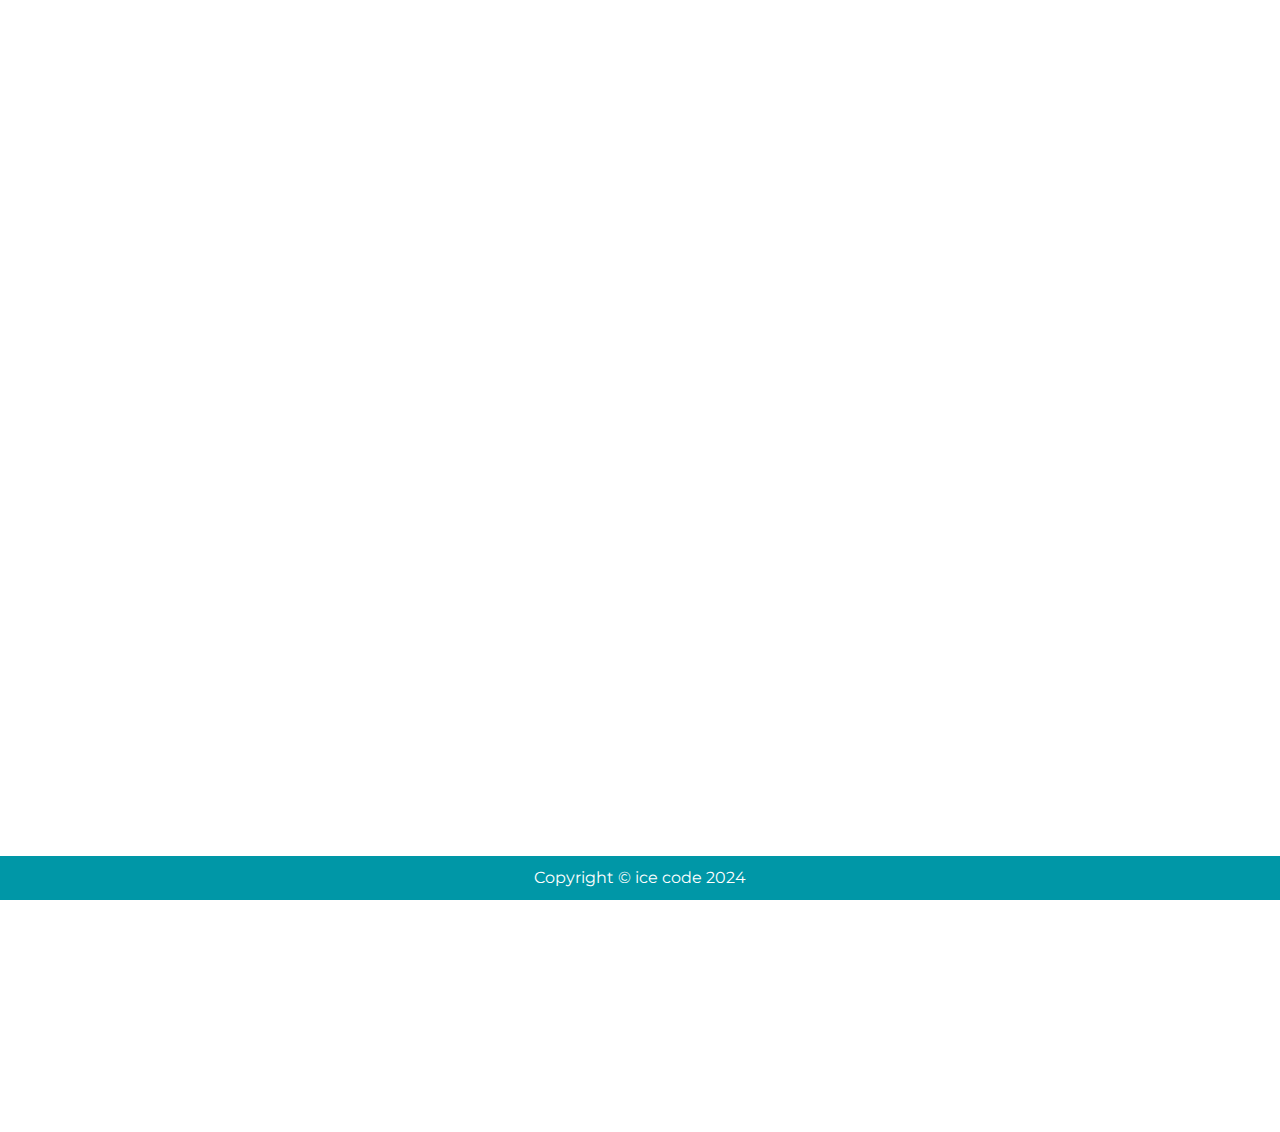
<file: blog.html>
<!DOCTYPE html>
<html lang="en">
<head>
    <meta charset="UTF-8">
    <meta name="viewport" content="width=device-width, initial-scale=1.0">
    <title>Ice Residence</title>
    <link rel="stylesheet" href="./css/style.css">
    <link rel="stylesheet" href="https://cdnjs.cloudflare.com/ajax/libs/font-awesome/4.7.0/css/font-awesome.min.css">

    <!-- ==== ANIMATE ON SCROLL CSS CDN  ==== -->
    <link href="https://unpkg.com/aos@2.3.1/dist/aos.css" rel="stylesheet" />

    <!-- ==== ANIMATE ON SCROLL CSS CDN  ==== -->
    <link href="https://unpkg.com/aos@2.3.1/dist/aos.css" rel="stylesheet" />

    <!-- Customized Bootstrap Stylesheet -->
    <link href="https://cdn.jsdelivr.net/npm/bootstrap@5.3.2/dist/css/bootstrap.min.css" rel="stylesheet">
</head>
<body>
    <!-- header -->
    <header class="header">
        <!-- navbar -->
        <nav class="nav">
            <div class="logo">
                <a href="./index.html" style="text-decoration: none;">
                    <h2>Ice <br> <span id="black-title">Residence.</span></h2>
                </a>
            </div>

        <div class="nav_menu" id="nav_menu">
            <button class="close_btn" id="close_btn">
                <i class="fa fa-arrow-right"></i>
            </button>

            <ul class="nav_menu_list">
                <li class="nav_menu_item">
                    <a href="./index.html" class="nav_menu_link">Beranda</a>
                </li>
                <li class="nav_menu_item">
                    <a href="./tipe_rumah.html" class="nav_menu_link">Tipe Rumah</a>
                </li>
                <li class="nav_menu_item">
                    <a href="./tentang.html" class="nav_menu_link">Tentang Kami</a>
                </li>
                <li class="nav_menu_item">
                    <a href="./kontak.html" class="nav_menu_link">Kontak</a>
                </li>
                <li class="nav_menu_item">
                    <a href="./blog.html" class="nav_menu_link menu_active">Blog</a>
                </li>
            </ul>
        </div>

        <button class="toggle_btn" id="toggle_btn">
            <i class="fa fa-bars"></i>
        </button>
        </nav>
    </header>
    <!-- header -->

    <!-- SECTION TITLE -->
    <section class="wrapper-content blog">
        <div class="container-fluid">
            <div class="row" id="content-title">
                <div class="col-md-12 text-center">
                    <h2>Blog Ice Residence</h2>
                </div>
            </div>
        </div>
    </section>
    <!-- SECTION TITLE -->

    <!-- SECTION CONTENT -->
    <div class="container pt-2 pb-4 mb-3 blog">
        <div class="row">
            <div class="col-md-9 mt-4 mb-4" id="blogContainer">
                <!-- conten dynamacally generated -->
            </div>
            <div class="col-md-3 mt-4 mb-4">
                <div class="form-group">
                    <input type="text" class="form-control" placeholder="search blog..." autocapitalize="off" onchange="searchBlog(this)"/>
                    <div class="latest-post mt-3 mb-3">
                        <p class="text-latest-post">LATEST POST</p>
                    </div>
                    <div class="latest-blog-content" id="latestBlogContent">
                        <!-- content dynamically generated -->
                    </div>
                </div>
            </div>
        </div>
    </div>
    <!-- SECTION CONTENT -->

    <!-- FOOTER -->
    <br><br><br>
    <footer class="footer">
        <div>Copyright &copy; ice code 2024</div>
    </footer>

    <!-- ==== ANIMATE ON SCROLL JS CDN -->
    <script src="https://unpkg.com/aos@2.3.1/dist/aos.js"></script>
    <!-- ==== GSAP CDN ==== -->
    <script src="https://cdnjs.cloudflare.com/ajax/libs/gsap/3.8.0/gsap.min.js"></script>

    <!-- SCRIPT JS -->
    <script src="./js/script.js" defer></script>
</body>
</html>
</file>
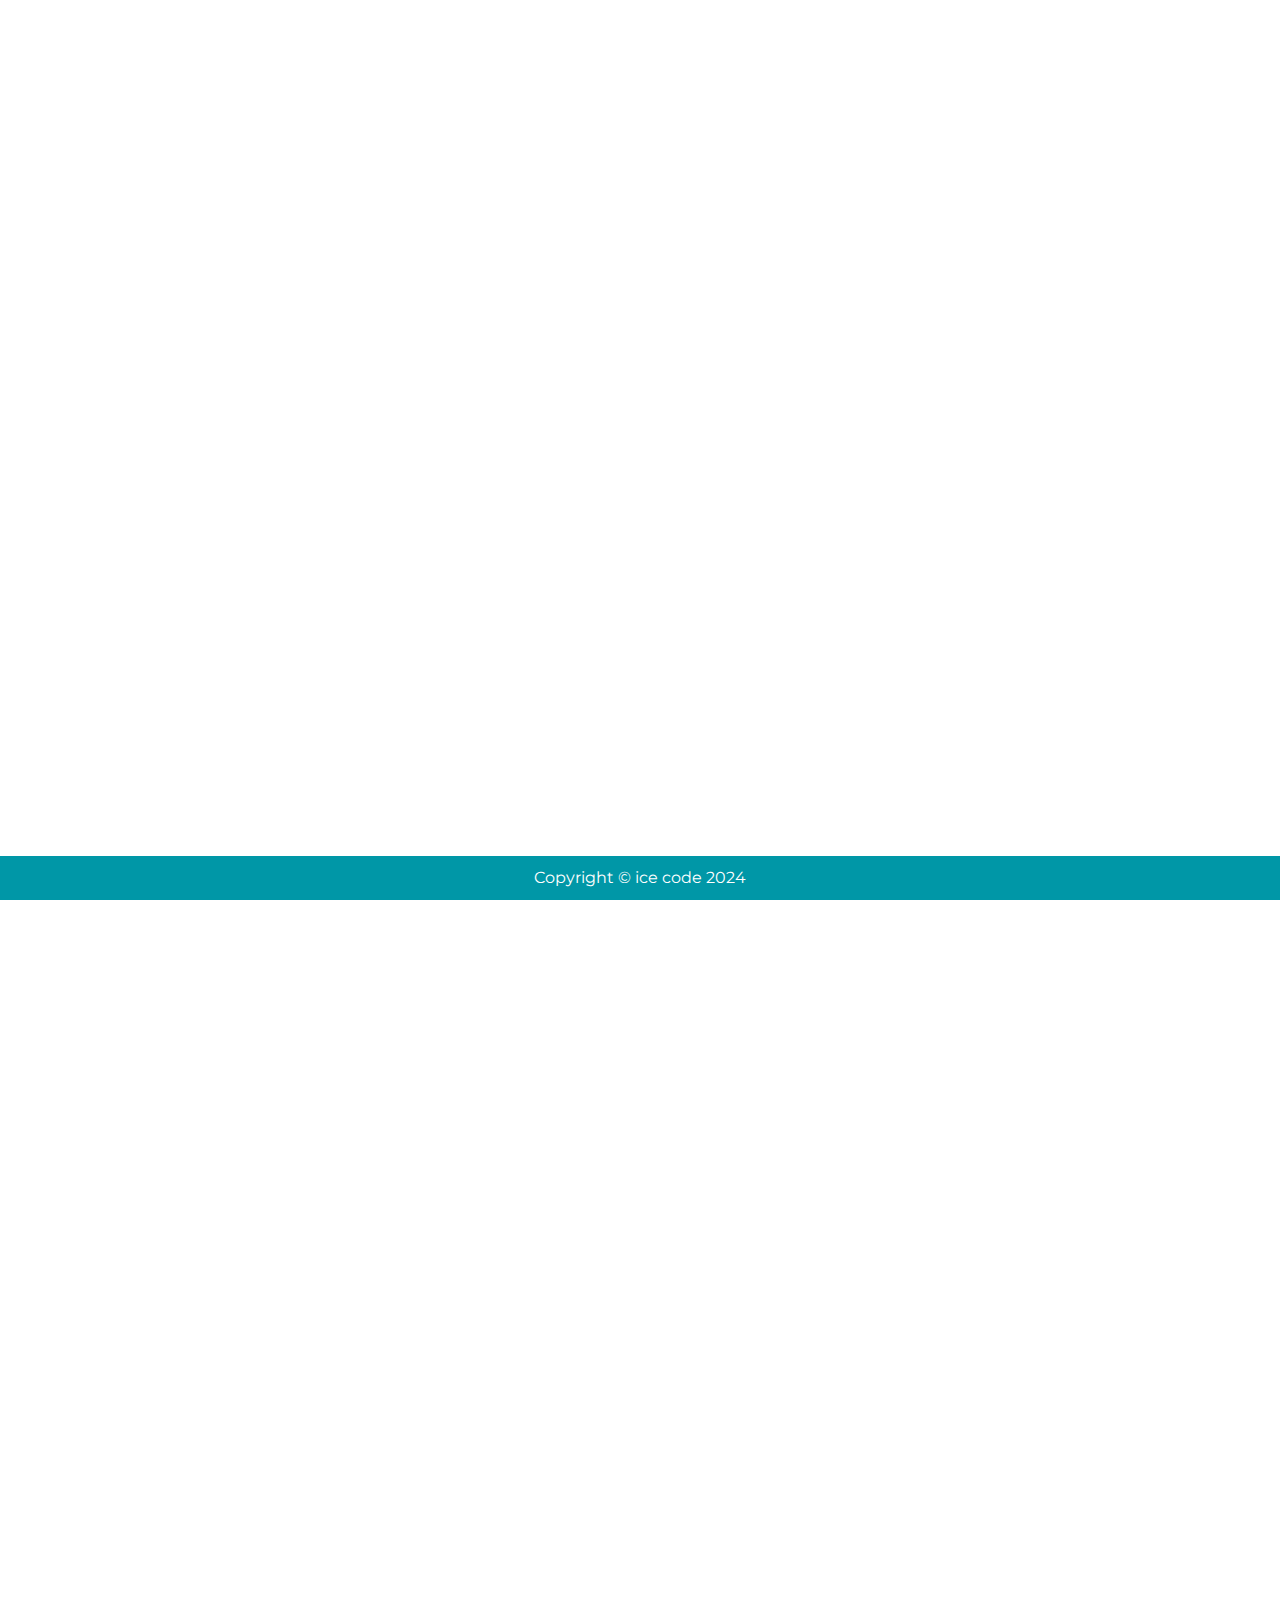
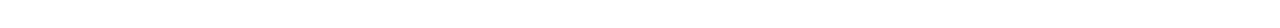
<file: detail_blog.html>
<!DOCTYPE html>
<html lang="en">
<head>
    <meta charset="UTF-8">
    <meta name="viewport" content="width=device-width, initial-scale=1.0">
    <title>Ice Residence</title>
    <link rel="stylesheet" href="./css/style.css">
    <link rel="stylesheet" href="https://cdnjs.cloudflare.com/ajax/libs/font-awesome/4.7.0/css/font-awesome.min.css">

    <!-- ==== ANIMATE ON SCROLL CSS CDN  ==== -->
    <link href="https://unpkg.com/aos@2.3.1/dist/aos.css" rel="stylesheet" />

    <!-- ==== ANIMATE ON SCROLL CSS CDN  ==== -->
    <link href="https://unpkg.com/aos@2.3.1/dist/aos.css" rel="stylesheet" />

    <!-- Customized Bootstrap Stylesheet -->
    <link href="https://cdn.jsdelivr.net/npm/bootstrap@5.3.2/dist/css/bootstrap.min.css" rel="stylesheet">
</head>
<body>
    <!-- header -->
    <header class="header">
        <!-- navbar -->
        <nav class="nav">
            <div class="logo">
                <a href="./index.html" style="text-decoration: none;">
                    <h2>Ice <br> <span id="black-title">Residence.</span></h2>
                </a>
            </div>

        <div class="nav_menu" id="nav_menu">
            <button class="close_btn" id="close_btn">
                <i class="fa fa-arrow-right"></i>
            </button>

            <ul class="nav_menu_list">
                <li class="nav_menu_item">
                    <a href="./index.html" class="nav_menu_link ">Beranda</a>
                </li>
                <li class="nav_menu_item">
                    <a href="./tipe_rumah.html" class="nav_menu_link">Tipe Rumah</a>
                </li>
                <li class="nav_menu_item">
                    <a href="./tentang.html" class="nav_menu_link ">Tentang Kami</a>
                </li>
                <li class="nav_menu_item">
                    <a href="./kontak.html" class="nav_menu_link ">Kontak</a>
                </li>
                <li class="nav_menu_item">
                    <a href="./blog.html" class="nav_menu_link menu_active">Blog</a>
                </li>
            </ul>
        </div>

        <button class="toggle_btn" id="toggle_btn">
            <i class="fa fa-bars"></i>
        </button>
        </nav>
    </header>
    <!-- header -->

    <!-- SECTION TITLE -->
    <section class="wrapper-content detail_blog">
        <div class="container-fluid">
            <div class="row" id="content-title">
                <div class="col-md-12 text-center">
                    <h2 id="title-blog">Blog Ice Residence</h2>
                </div>
            </div>
        </div>
    </section>
    <!-- SECTION TITLE -->

    <!-- SECTION CONTENT -->
    <div class="container pt-2 pb-4 mb-3 detail_blog">
        <div class="row">
            <div class="col-md-9 mt-4 mb-4">
                <div class="card p-4">
                    <img id="cardDetailImg" class="align-self-center"/>
                    <div class="blog-date d-flex text-center mt-3 align-self-center">
                        <i class="fa fa-calendar me-2 mt-1"></i>
                        <p id="tgl-blog">21 Maret 2024, 00:09 AM</p>
                    </div>
                    <iframe src="./content/blog-1.html" id="cardDetailBlog" class="w-100"></iframe>
                </div>
            </div>
            <div class="col-md-3 mt-4 mb-4">
                <div class="form-group">
                    <input type="text" class="form-control" placeholder="search blog..." autocomplete="off" onchange="searchBlog(this)" disabled/>
                    <div class="latest-post mt-3 mb-3">
                        <p class="text-latest-post">LATEST POST</p>
                    </div>
                    <div class="latest-blog-content" id="latestBlogContent">
                        <!-- content dynamically generated -->
                    </div>
                </div>
            </div>
        </div>
    </div>
    <!-- SECTION CONTENT -->

    <!-- FOOTER -->
    <br><br><br>
    <footer class="footer">
        <div>Copyright &copy; ice code 2024</div>
    </footer>

    <!-- ==== ANIMATE ON SCROLL JS CDN -->
    <script src="https://unpkg.com/aos@2.3.1/dist/aos.js"></script>
    <!-- ==== GSAP CDN ==== -->
    <script src="https://cdnjs.cloudflare.com/ajax/libs/gsap/3.8.0/gsap.min.js"></script>

    <!-- SCRIPT JS -->
    <script src="./js/script.js" defer></script>
</body>
</html>
</file>
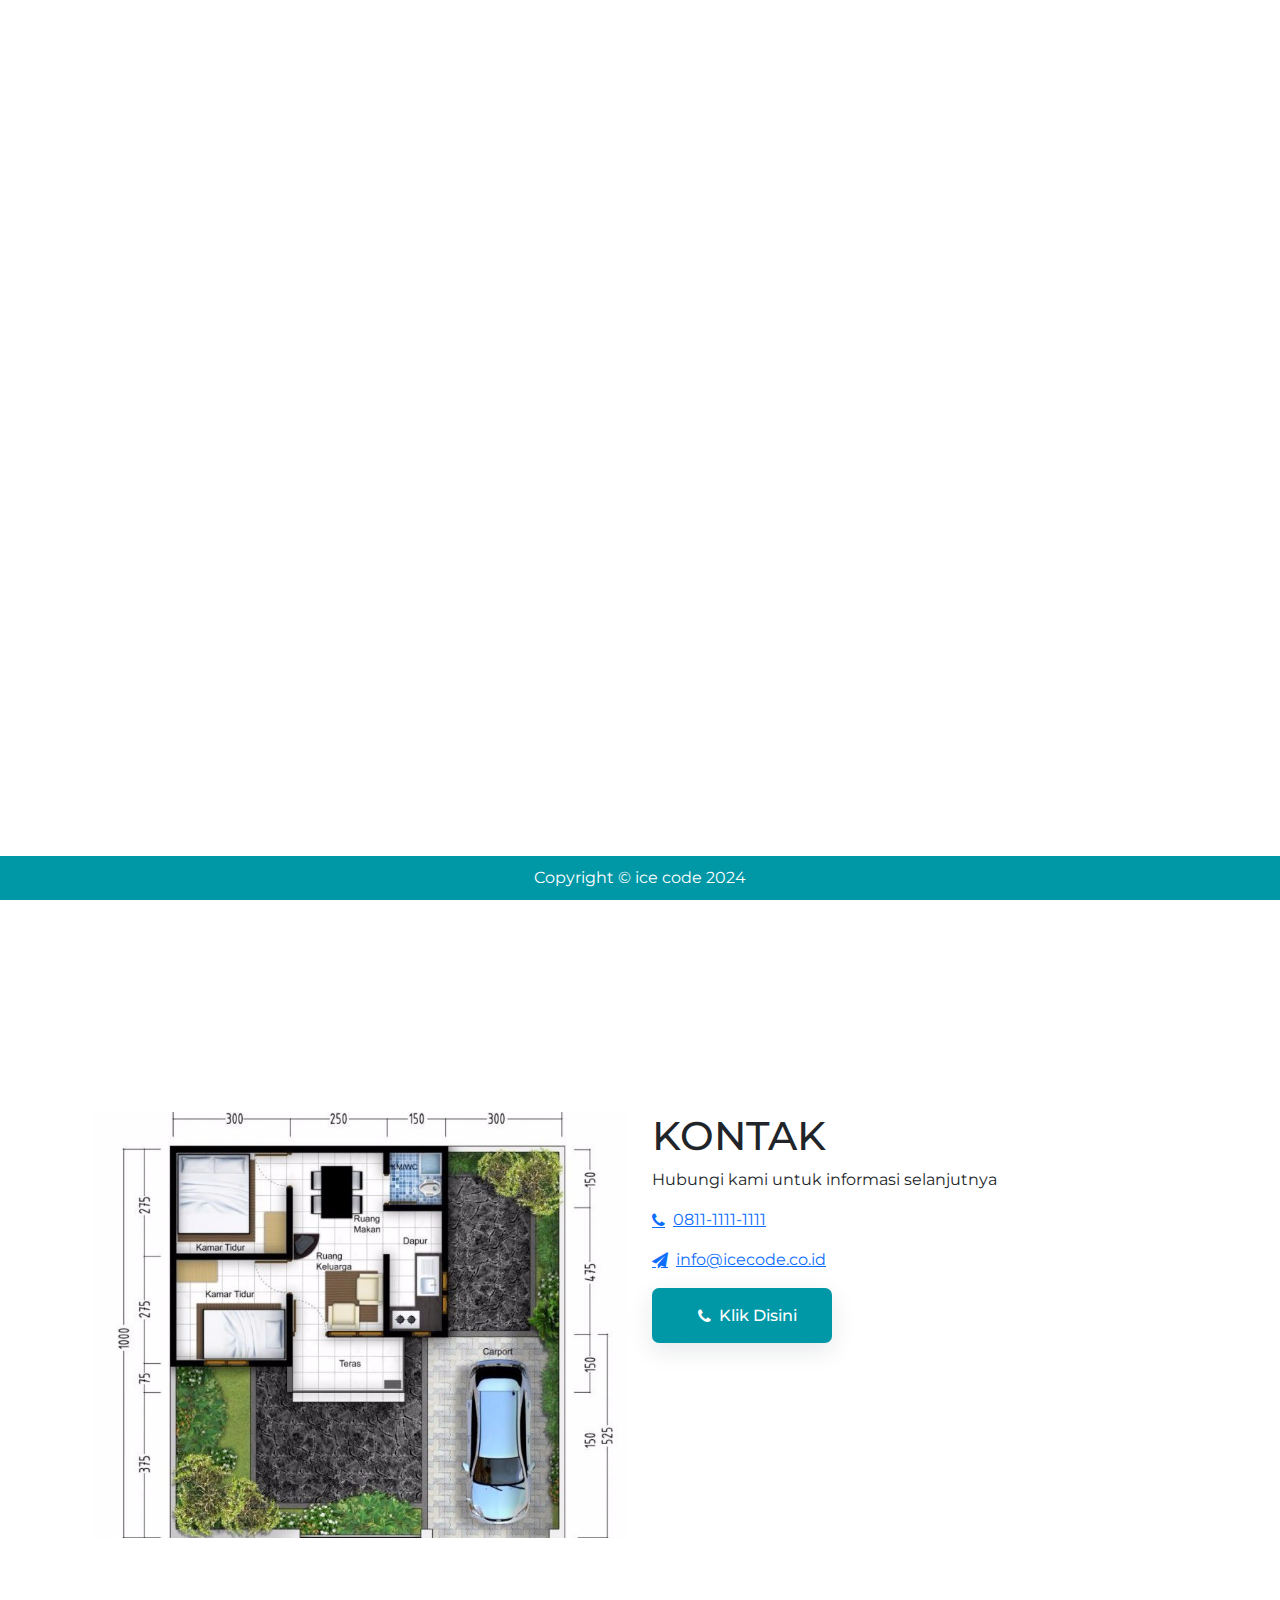
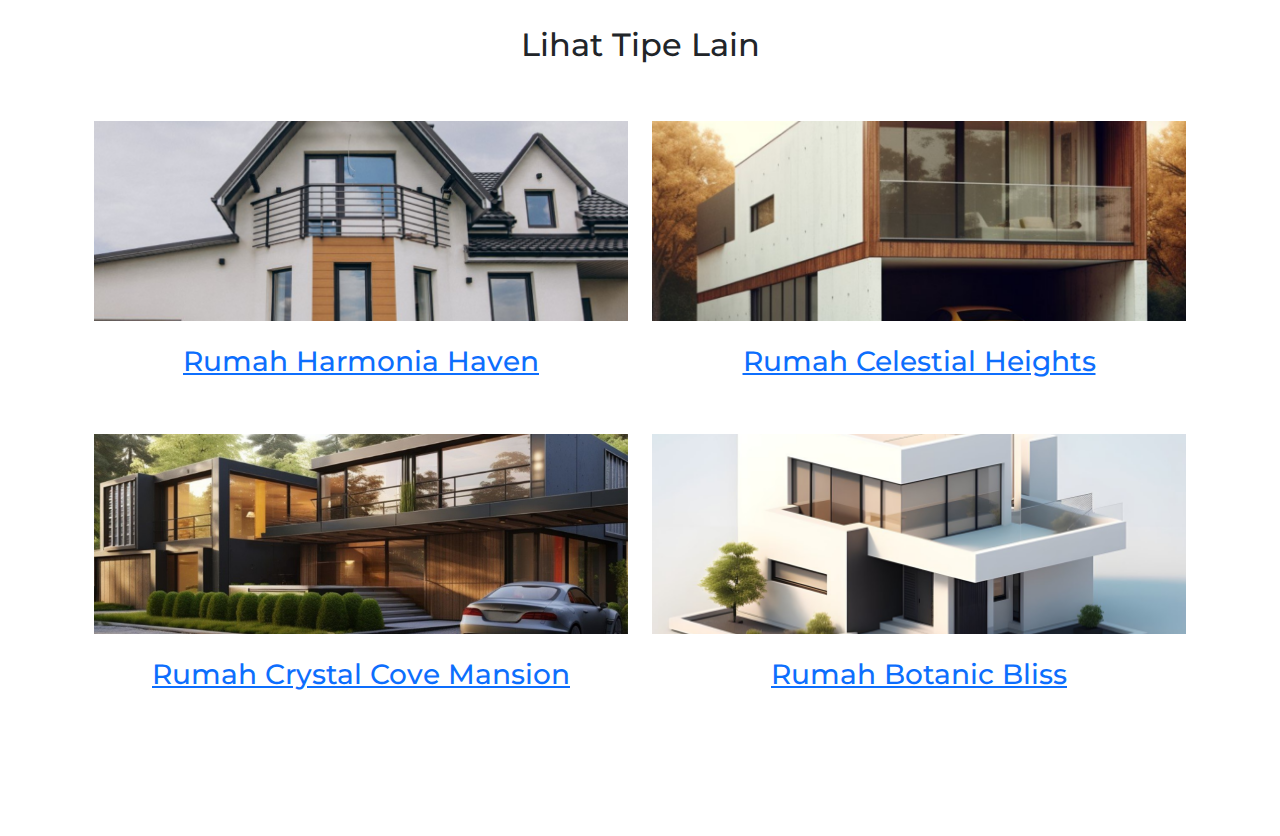
<file: detail_rumah.html>
<!DOCTYPE html>
<html lang="en">
<head>
    <meta charset="UTF-8">
    <meta name="viewport" content="width=device-width, initial-scale=1.0">
    <title>Ice Residence</title>
    <link rel="stylesheet" href="./css/style.css">
    <link rel="stylesheet" href="https://cdnjs.cloudflare.com/ajax/libs/font-awesome/4.7.0/css/font-awesome.min.css">

    <!-- ==== ANIMATE ON SCROLL CSS CDN  ==== -->
    <link href="https://unpkg.com/aos@2.3.1/dist/aos.css" rel="stylesheet" />

    <!-- ==== ANIMATE ON SCROLL CSS CDN  ==== -->
    <link href="https://unpkg.com/aos@2.3.1/dist/aos.css" rel="stylesheet" />

    <!-- Customized Bootstrap Stylesheet -->
    <link href="https://cdn.jsdelivr.net/npm/bootstrap@5.3.2/dist/css/bootstrap.min.css" rel="stylesheet">
</head>
<body>
    <!-- header -->
    <header class="header">
        <!-- navbar -->
        <nav class="nav">
            <div class="logo">
                <a href="./index.html" style="text-decoration: none;">
                    <h2>Ice <br> <span id="black-title">Residence.</span></h2>
                </a>
            </div>

        <div class="nav_menu" id="nav_menu">
            <button class="close_btn" id="close_btn">
                <i class="fa fa-arrow-right"></i>
            </button>

            <ul class="nav_menu_list">
                <li class="nav_menu_item">
                    <a href="./index.html" class="nav_menu_link">Beranda</a>
                </li>
                <li class="nav_menu_item">
                    <a href="./tipe_rumah.html" class="nav_menu_link menu_active">Tipe Rumah</a>
                </li>
                <li class="nav_menu_item">
                    <a href="./tentang.html" class="nav_menu_link ">Tentang Kami</a>
                </li>
                <li class="nav_menu_item">
                    <a href="./kontak.html" class="nav_menu_link ">Kontak</a>
                </li>
                <li class="nav_menu_item">
                    <a href="./blog.html" class="nav_menu_link ">Blog</a>
                </li>
            </ul>
        </div>

        <button class="toggle_btn" id="toggle_btn">
            <i class="fa fa-bars"></i>
        </button>
        </nav>
    </header>
    <!-- header -->

    <!-- SECTION TITLE -->
    <section class="wrapper-content title_tipe_rumah">
        <div class="container-fluid">
            <div class="row" id="content-title">
                <div class="col-md-12 text-center">
                    <h2 id="title-nama-rumah">Rumah Casa Verde</h2>
                </div>
            </div>
        </div>
    </section>
    <!-- SECTION TITLE -->


    <!-- SECTION CONTENT -->
    <div class="container-fluid pb-4 mb-3 detail_tipe_rumah">
        <div class="row">
            <div class="col-md-6 mt-4 mb-4">
                <img src="./img/img/house-1.png" alt="image-rumah" class="img-fluid" id="gambar-rumah">
            </div>
            <div class="col-md-6 mt-4 mb-4 ps-4 pe-4">
                <h2 id="nama-rumah">Casa Verde</h2>
                <p id="deskripsi-rumah">Contoh Penjelasan</p>
                <div class="row">
                    <div class="col-md-4 mb-3">
                        <div class="card justify-content-center align-self-center p-3 tipe_rumah_item">
                            <i class="fa fa-bed"></i>
                            <h4 id="harga-rumah">700Jt-an</h4>
                            <p>Harga</p>
                        </div>
                    </div>
                    <div class="col-md-4 mb-3">
                        <div class="card justify-content-center align-self-center p-3 tipe_rumah_item">
                            <i class="fa fa-briefcase"></i>
                            <h4 id="luas-bangunan-rumah">120m²</h4>
                            <p>Luas Bangunan</p>
                        </div>
                    </div>
                    <div class="col-md-4 mb-3">
                        <div class="card justify-content-center align-self-center p-3 tipe_rumah_item">
                            <i class="fa fa-briefcase"></i>
                            <h4 id="luas-tanah-rumah">700Jt-an</h4>
                            <p>Luas Tanah</p>
                        </div>
                    </div>
                </div>
                <div class="row">
                    <div class="col-md-4 mb-3">
                        <div class="card justify-content-center align-self-center p-3 tipe_rumah_item">
                            <i class="fa fa-shower"></i>
                            <h4 id="kamar-mandi-rumah">2</h4>
                            <p>Kamar Mandi</p>
                        </div>
                    </div>
                    <div class="col-md-4 mb-3">
                        <div class="card justify-content-center align-self-center p-3 tipe_rumah_item">
                            <i class="fa fa-bed"></i>
                            <h4 id="kamar-tidur-rumah">3</h4>
                            <p>Kamar Tidur</p>
                        </div>
                    </div>
                    <div class="col-md-4 mb-3">
                        <div class="card justify-content-center align-self-center p-3 tipe_rumah_item">
                            <i class="fa fa-car"></i>
                            <h4 id="carport-rumah">1</h4>
                            <p>Carport</p>
                        </div>
                    </div>
                </div>
                <div class="row">
                    <div class="col-md-4 mb-3">
                        <div class="card justify-content-center align-self-center p-3 tipe_rumah_item">
                            <i class="fa fa-shower"></i>
                            <h4>FREE</h4>
                            <p>Kanopi</p>
                        </div>
                    </div>
                    <div class="col-md-4 mb-3">
                        <div class="card justify-content-center align-self-center p-3 tipe_rumah_item">
                            <i class="fa fa-bed"></i>
                            <h4>FREE</h4>
                            <p>Pompa Air</p>
                        </div>
                    </div>
                    <div class="col-md-4 mb-3">
                        <div class="card justify-content-center align-self-center p-3 tipe_rumah_item">
                            <i class="fa fa-car"></i>
                            <h4>FREE</h4>
                            <p>Toren Air</p>
                        </div>
                    </div>
                </div>
            </div>
        </div>
    </div>

    <div class="container pt-4 pb-4 mt-2 mb-3 ps-4 pe-4">
        <div class="row">
            <div class="col-md-6 mt-4 mb-4">
                <img src="./img/img/denah_rumah.jpg" alt="denah-rumah" class="img-fluid" id="denah-rumah">
            </div>
            <div class="col-md-6 mt-4 mb-4">
                <h1>KONTAK</h1>
                <p>Hubungi kami untuk informasi selanjutnya</p>
                <a href="https://api.whatsapp.com/send/?phone=6211111111111&amp;text=Halo" class="d-flex">
                    <i class="fa fa-phone me-2 mt-1"></i>
                    <p>0811-1111-1111</p>
                </a>
                <a href="mailto:info@icecode.co.id" class="d-flex">
                    <i class="fa fa-paper-plane me-2 mt-1"></i>
                    <p>info@icecode.co.id</p>
                </a>
                <a href="https://api.whatsapp.com/send/?phone=6211111111111&amp;text=Halo" class="btn_home view_more_btn" style="text-decoration:none;">
                    <i class="fa fa-phone"></i>
                    &nbsp;
                    Klik Disini
                </a>
            </div>
        </div>
    </div>

    <div class="container pt-4 pb-4 mt-2 mb-3 ps-4 pe-4">
        <h2 class="text-center">Lihat Tipe Lain</h2>
        <br>
        <div class="row" id="lihatTipeLain">
            <!-- konten load js -->
        </div>
    </div>
    <!-- SECTION CONTENT -->


    <!-- FOOTER -->
    <br><br><br>
    <footer class="footer">
        <div>Copyright &copy; ice code 2024</div>
    </footer>

    <!-- ==== ANIMATE ON SCROLL JS CDN -->
    <script src="https://unpkg.com/aos@2.3.1/dist/aos.js"></script>
    <!-- ==== GSAP CDN ==== -->
    <script src="https://cdnjs.cloudflare.com/ajax/libs/gsap/3.8.0/gsap.min.js"></script>

    <!-- SCRIPT JS -->
    <script src="./js/script.js" defer></script>
</body>
</html>
</file>
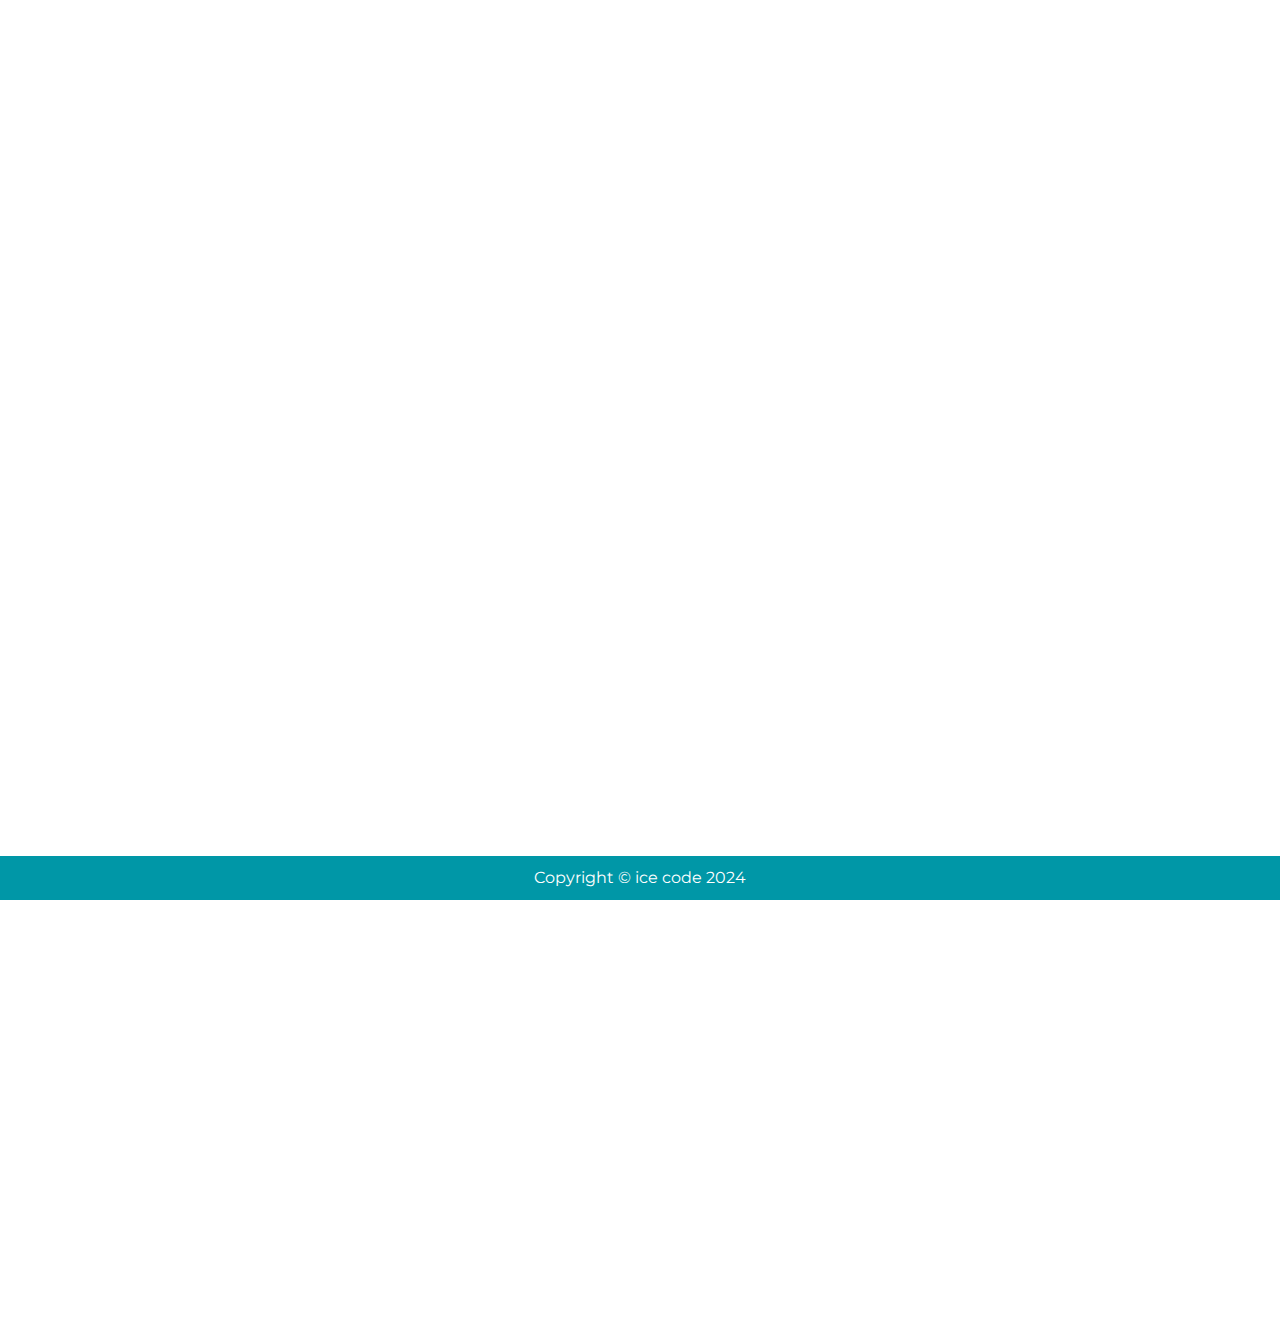
<file: kontak.html>
<!DOCTYPE html>
<html lang="en">
<head>
    <meta charset="UTF-8">
    <meta name="viewport" content="width=device-width, initial-scale=1.0">
    <title>Ice Residence</title>
    <link rel="stylesheet" href="./css/style.css">
    <link rel="stylesheet" href="https://cdnjs.cloudflare.com/ajax/libs/font-awesome/4.7.0/css/font-awesome.min.css">

    <!-- ==== ANIMATE ON SCROLL CSS CDN  ==== -->
    <link href="https://unpkg.com/aos@2.3.1/dist/aos.css" rel="stylesheet" />

    <!-- ==== ANIMATE ON SCROLL CSS CDN  ==== -->
    <link href="https://unpkg.com/aos@2.3.1/dist/aos.css" rel="stylesheet" />

    <!-- Customized Bootstrap Stylesheet -->
    <link href="https://cdn.jsdelivr.net/npm/bootstrap@5.3.2/dist/css/bootstrap.min.css" rel="stylesheet">
</head>
<body>
    <!-- header -->
    <header class="header">
        <!-- navbar -->
        <nav class="nav">
            <div class="logo">
                <a href="./index.html" style="text-decoration: none;">
                    <h2>Ice <br> <span id="black-title">Residence.</span></h2>
                </a>
            </div>

        <div class="nav_menu" id="nav_menu">
            <button class="close_btn" id="close_btn">
                <i class="fa fa-arrow-right"></i>
            </button>

            <ul class="nav_menu_list">
                <li class="nav_menu_item">
                    <a href="./index.html" class="nav_menu_link">Beranda</a>
                </li>
                <li class="nav_menu_item">
                    <a href="./tipe_rumah.html" class="nav_menu_link">Tipe Rumah</a>
                </li>
                <li class="nav_menu_item">
                    <a href="./tentang.html" class="nav_menu_link">Tentang Kami</a>
                </li>
                <li class="nav_menu_item">
                    <a href="./kontak.html" class="nav_menu_link menu_active">Kontak</a>
                </li>
                <li class="nav_menu_item">
                    <a href="./blog.html" class="nav_menu_link">Blog</a>
                </li>
            </ul>
        </div>

        <button class="toggle_btn" id="toggle_btn">
            <i class="fa fa-bars"></i>
        </button>
        </nav>
    </header>
    <!-- header -->

    <!-- SECTION TITLE -->
    <section class="wrapper-content tentang" id="home">
        <div class="container-fluid">
            <div class="row" id="content-title">
                <div class="col-md-12 text-center">
                    <h2>Kontak</h2>
                </div>
            </div>
        </div>
    </section>
    <!-- SECTION TITLE -->

    <!-- CONTENT -->
    <div class="container kontak">
        <div class="row justify-content-center">
            <div class="col-md-12">
                <div class="wrapper">

                    <div class="row">
                        <div class="col-md-3">
                            <div class="dbox w-100 text-center">
                                <div class="icon d-flex align-items-center justify-content-center">
                                    <span class="fa fa-map-marker"></span>
                                </div>
                                <div class="text">
                                    <p>
                                        <span>Alamat :</span> Tugu Muda Semarang
                                        Jl. Pandanaran, Mugassari, Kec. Semarang Sel., Kota Semarang, Jawa Tengah 50245
                                    </p>
                                </div>
                            </div>
                        </div>
                        <div class="col-md-3">
                            <div class="dbox w-100 text-center">
                                <div class="icon d-flex align-items-center justify-content-center">
                                    <span class="fa fa-phone"></span>
                                </div>
                                <div class="text">
                                    <p>
                                        <span>Phone :</span>
                                        <a href="#">+628000000000</a>
                                    </p>
                                </div>
                            </div>
                        </div>
                        <div class="col-md-3">
                            <div class="dbox w-100 text-center">
                                <div class="icon d-flex align-items-center justify-content-center">
                                    <span class="fa fa-paper-plane"></span>
                                </div>
                                <div class="text">
                                    <p>
                                        <span>Email :</span>
                                        <a href="mailto:info@icecode.co.id">info@icecode.co.id</a>
                                    </p>
                                </div>
                            </div>
                        </div>
                        <div class="col-md-3">
                            <div class="dbox w-100 text-center">
                                <div class="icon d-flex align-items-center justify-content-center">
                                    <span class="fa fa-map marker"></span>
                                </div>
                                <div class="text">                                    
                                    <p>
                                        <span>Website :</span>
                                        <a href="#">https://icecode.id</a>
                                    </p>
                                </div>
                            </div>
                        </div>
                    </div>                    

                    <div class="row no-gutters mb-5 mt-5">
                        <div class="col-md-7">
                            <div class="contact-wrap w-100 p-md-5 p-4">
                                <h3>Hubungi Kami</h3>
                                <div class="mb-4">Silakan hubungi kami jika Anda tertarik dengan hunian Ice Residence.</div>
                                <form id="contactForm" name="contactForm" class="contactForm" novalidate="novalidate">
                                    <div class="row">
                                        <div class="col-md-6 mb-2 mt-2">
                                            <div class="form-group">
                                                <label for="name" class="label">Name</label>
                                                <input type="text" class="form-control" name="name" id="name" placeholder="Nama">
                                            </div>
                                        </div>
                                    </div>                                        
                                    <div class="col-md-6 mb-2 mt-2">
                                        <div class="form-group">
                                            <label for="email" class="label">Email</label>
                                            <input type="email" class="form-control" name="name" id="name" placeholder="Email">
                                        </div>
                                    </div>
                                    <div class="col-md-12 mb-2 mt-2">
                                        <div class="form-group">
                                            <label for="subject" class="label">Subject</label>
                                            <input type="text" class="form-control" name="subject" id="name" placeholder="Subject">
                                        </div>
                                    </div>
                                    <div class="col-md-12 mb-2 mt-2">
                                        <div class="form-group">
                                            <label for="#" class="label">Pesan</label>
                                            <textarea name="message" cols="30" rows="4" class="form-control" placeholder="Pesan..." spellcheck="false"></textarea>
                                        </div>
                                    </div>
                                    <div class="col-md-12 mb-2 mt-2">
                                        <div class="form-group">
                                            <button class="btn_home view_more_btn">
                                                Kirim Pesan <i class="fa fa-envelope"></i>
                                            </button>
                                        </div>
                                    </div>
                                </form>
                            </div>
                        </div>
                        <div class="col-md-5 d-flex align-items-strecth">
                            <iframe src="https://www.google.com/maps/embed?pb=!1m18!1m12!1m3!1d3960.211758890776!2d110.40674947499701!3d-6.984317593016565!2m3!1f0!2f0!3f0!3m2!1i1024!2i768!4f13.1!3m3!1m2!1s0x2e708bbd7f1a5095%3A0xf65ef341c1525c5a!2sTugu%20Muda%20Semarang!5e0!3m2!1sen!2sid!4v1717473728871!5m2!1sen!2sid" width="600" height="auto" style="border:0;" allowfullscreen="" loading="lazy" referrerpolicy="no-referrer-when-downgrade"></iframe>
                        </div>
                    </div>
                </div>
            </div>
        </div>
    </div>
    <!-- CONTENT -->
    

    <!-- FOOTER -->
    <br><br><br>
    <footer class="footer">
        <div>Copyright &copy; ice code 2024</div>
    </footer>

    <!-- ==== ANIMATE ON SCROLL JS CDN -->
    <script src="https://unpkg.com/aos@2.3.1/dist/aos.js"></script>
    <!-- ==== GSAP CDN ==== -->
    <script src="https://cdnjs.cloudflare.com/ajax/libs/gsap/3.8.0/gsap.min.js"></script>

    <!-- SCRIPT JS -->
    <script src="./js/script.js" defer></script>
</body>
</html>
</file>
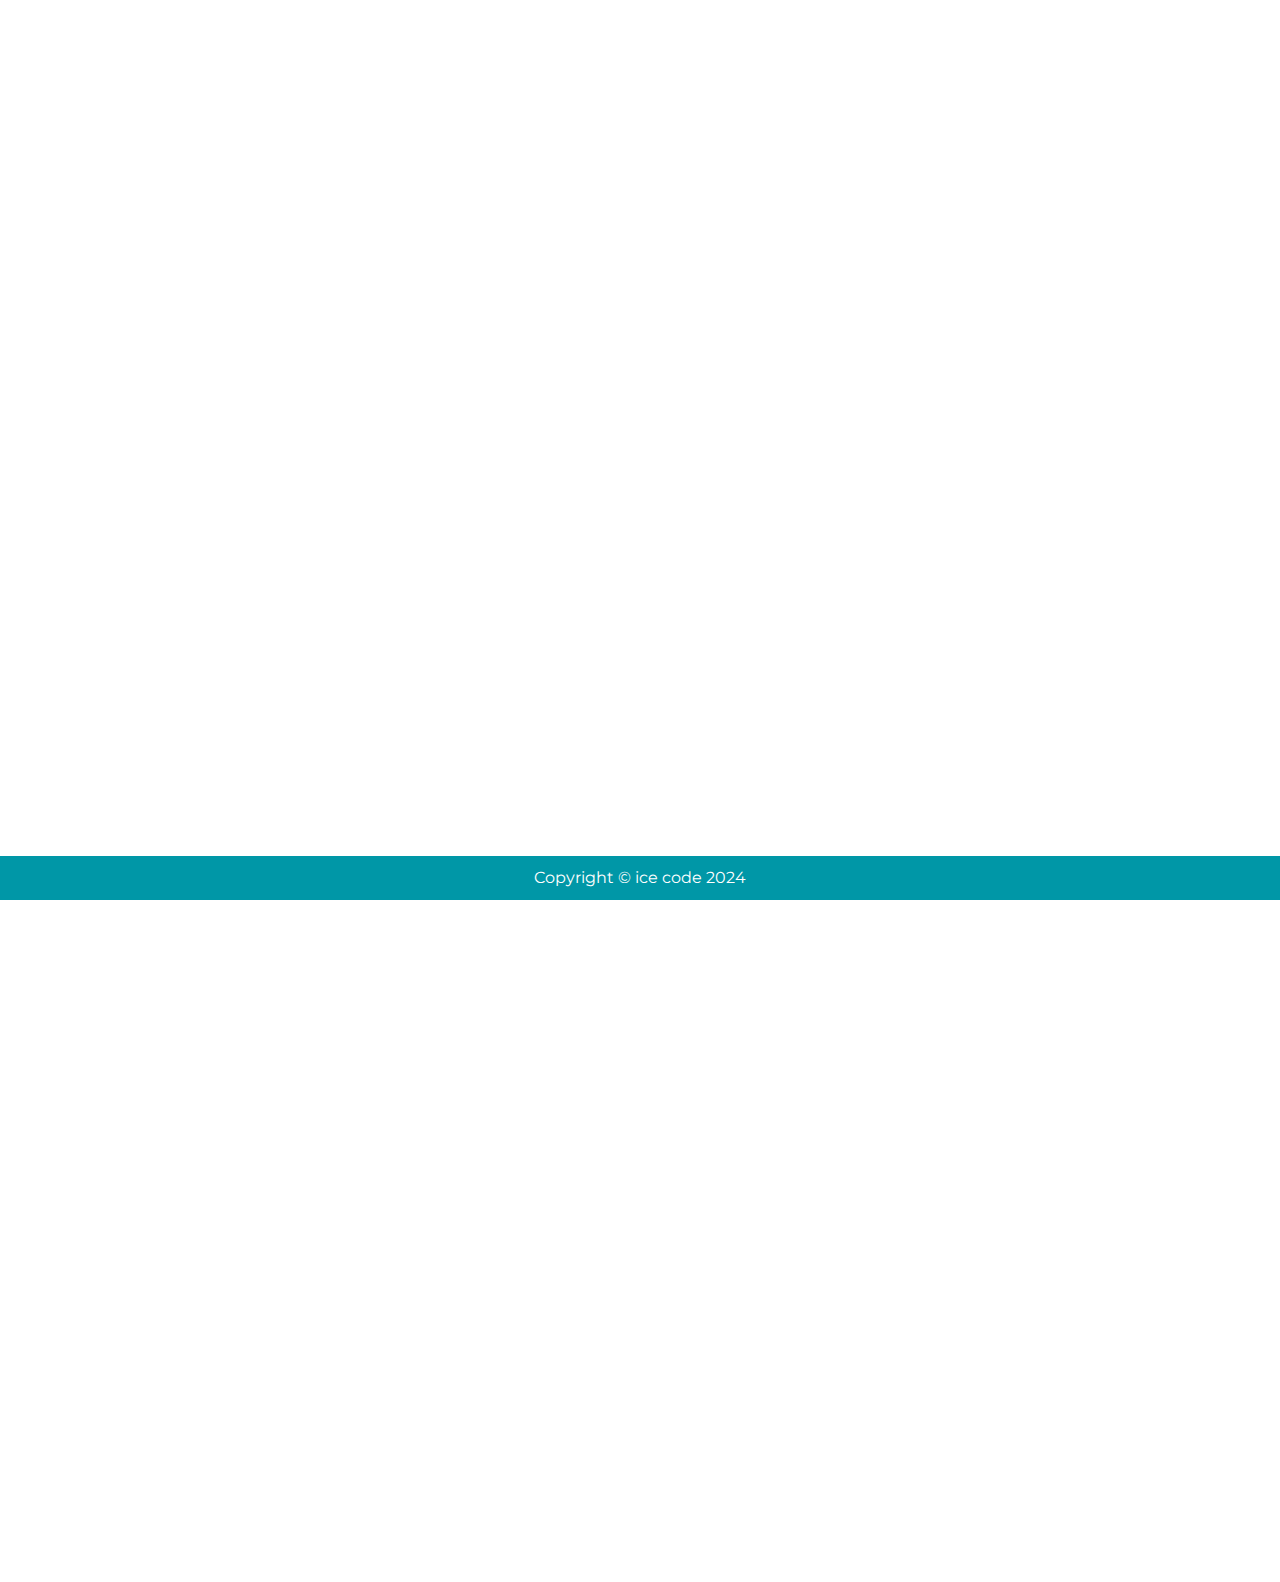
<file: tentang.html>
<!DOCTYPE html>
<html lang="en">
<head>
    <meta charset="UTF-8">
    <meta name="viewport" content="width=device-width, initial-scale=1.0">
    <title>Ice Residence</title>
    <link rel="stylesheet" href="./css/style.css">
    <link rel="stylesheet" href="https://cdnjs.cloudflare.com/ajax/libs/font-awesome/4.7.0/css/font-awesome.min.css">

    <!-- ==== ANIMATE ON SCROLL CSS CDN  ==== -->
    <link href="https://unpkg.com/aos@2.3.1/dist/aos.css" rel="stylesheet" />

    <!-- ==== ANIMATE ON SCROLL CSS CDN  ==== -->
    <link href="https://unpkg.com/aos@2.3.1/dist/aos.css" rel="stylesheet" />

    <!-- Customized Bootstrap Stylesheet -->
    <link href="https://cdn.jsdelivr.net/npm/bootstrap@5.3.2/dist/css/bootstrap.min.css" rel="stylesheet">
</head>
<body>
    <!-- header -->
    <header class="header">
        <!-- navbar -->
        <nav class="nav">
            <div class="logo">
                <a href="./index.html" style="text-decoration: none;">
                    <h2>Ice <br> <span id="black-title">Residence.</span></h2>
                </a>
            </div>

        <div class="nav_menu" id="nav_menu">
            <button class="close_btn" id="close_btn">
                <i class="fa fa-arrow-right"></i>
            </button>

            <ul class="nav_menu_list">
                <li class="nav_menu_item">
                    <a href="./index.html" class="nav_menu_link">Beranda</a>
                </li>
                <li class="nav_menu_item">
                    <a href="./tipe_rumah.html" class="nav_menu_link">Tipe Rumah</a>
                </li>
                <li class="nav_menu_item">
                    <a href="./tentang.html" class="nav_menu_link menu_active">Tentang Kami</a>
                </li>
                <li class="nav_menu_item">
                    <a href="./kontak.html" class="nav_menu_link">Kontak</a>
                </li>
                <li class="nav_menu_item">
                    <a href="./blog.html" class="nav_menu_link">Blog</a>
                </li>
            </ul>
        </div>

        <button class="toggle_btn" id="toggle_btn">
            <i class="fa fa-bars"></i>
        </button>
        </nav>
    </header>
    <!-- header -->
    
    <!-- SECTION TENTANG -->
    <!-- SECTION TITLE -->
    <section class="wrapper-content tentang" id="home">
        <div class="container-fluid">
            <div class="row" id="content-title">
                <div class="col-md-12 text-center">
                    <h2>Tentang Kami</h2>
                </div>
            </div>
        </div>
    </section>
    <!-- SECTION TITLE -->

    <!-- CONTENT -->
    <div class="container pt-4 pb-4 mt-2 mb-3 tentang">
        <div class="card p 5" style="background-color: #edf6f7;">
            <div class="row">
                <div class="col-md-5 text-center align-self-center align-items-center">
                    <img src="./img/img/logo.png" class="img-fluid mt-3" width="300"/>
                </div>
                <div class="col-md-7">
                    <br>
                    <h4>Ice Residence: Hunian Mewah, Kehidupan Unggul</h4>
                    <p><strong>Selamat datang di Ice Residence</strong>, persembahan hunian modern yang menggabungkan kenyamanan, keamanan, dan gaya hidup premium. Di sini, kami bangga menjadi pilihan utama bagi mereka yang mencari tempat tinggal mewah dengan standar tinggi dan fasilitas unggul.</p>
                    <h4>Visi dan Misi Kami</h4>
                    <p><strong>Visi kami</strong> adalah menciptakan komunitas harmonis di mana setiap penghuni merasa diberdayakan untuk mencapai potensi terbaik mereka. 
                    <br>    
                    <strong>Misi kami</strong> adalah menyediakan hunian yang tidak hanya memenuhi kebutuhan praktis tetapi juga merangkul kehidupan modern dengan segala kemewahannya.</p>
                    <h4>Filosofi Ice Residence</h4>
                    <ol>
                        <li><strong>Inovasi Tanpa Batas</strong>: Kami percaya bahwa inovasi adalah kunci keunggulan. Setiap aspek desain dan fasilitas di Ice Residence dirancang dengan tekad untuk terus berinovasi dan memenuhi tuntutan gaya hidup modern.</li>
                        <li><strong>Kenyamanan Sepenuhnya</strong>: Kami memahami bahwa rumah adalah tempat yang seharusnya memberikan kenyamanan tak terbatas. Ice Residence memberikan perhatian khusus terhadap detail dan menyediakan fasilitas terbaik untuk menciptakan pengalaman tinggal yang tak terlupakan.</li>
                        <li><strong>Keamanan Maksimal</strong>: Keamanan penghuni adalah prioritas kami. Dengan sistem keamanan canggih yang mencakup NFC Door Lock, Alarm System, RFID Key Card, CCTV, Security System, Finger Scanner, Intercom, dan Electromechanical Lock, Anda bisa merasa aman dan nyaman setiap saat.</li>
                        <li><strong>Gaya Hidup Elegan</strong>: Di Ice Residence, Anda tidak hanya menemukan rumah, tetapi juga gaya hidup yang elegan. Fasilitas eksklusif seperti kolam renang infinity, pusat kebugaran modern, dan ruang hijau yang indah memastikan setiap momen di sini adalah momen istimewa.</li>
                        <li><strong>Komunitas Berkelas</strong>: Bergabung dengan Ice Residence berarti menjadi bagian dari komunitas yang berkelas dan berbudaya. Kami mengundang Anda untuk menikmati lingkungan yang nyaman, aman, dan penuh gaya.</li>
                    </ol>
                    <h4>Bergabunglah dengan Ice Residence</h4>
                    <p>Ice Residence bukan hanya tempat tinggal, ini adalah gaya hidup. Kami mengundang Anda untuk bergabung dengan komunitas eksklusif yang memberikan nilai lebih dari sekadar tempat tinggal. <strong>Selamat datang di rumah Anda yang baru!</strong></p>
                    <button class="btn_home view_more_btn mt-4">
                        Kontak Kami <i class="fa fa-phone"></i>
                    </button>
                    <br>
                </div>
            </div>
        </div>
    </div>
    <!-- CONTENT -->

    <!-- SECTION TENTANG -->
    

    <!-- FOOTER -->
    <br><br><br>
    <footer class="footer">
        <div>Copyright &copy; ice code 2024</div>
    </footer>

    <!-- ==== ANIMATE ON SCROLL JS CDN -->
    <script src="https://unpkg.com/aos@2.3.1/dist/aos.js"></script>
    <!-- ==== GSAP CDN ==== -->
    <script src="https://cdnjs.cloudflare.com/ajax/libs/gsap/3.8.0/gsap.min.js"></script>

    <!-- SCRIPT JS -->
    <script src="./js/script.js" defer></script>
</body>
</html>
</file>
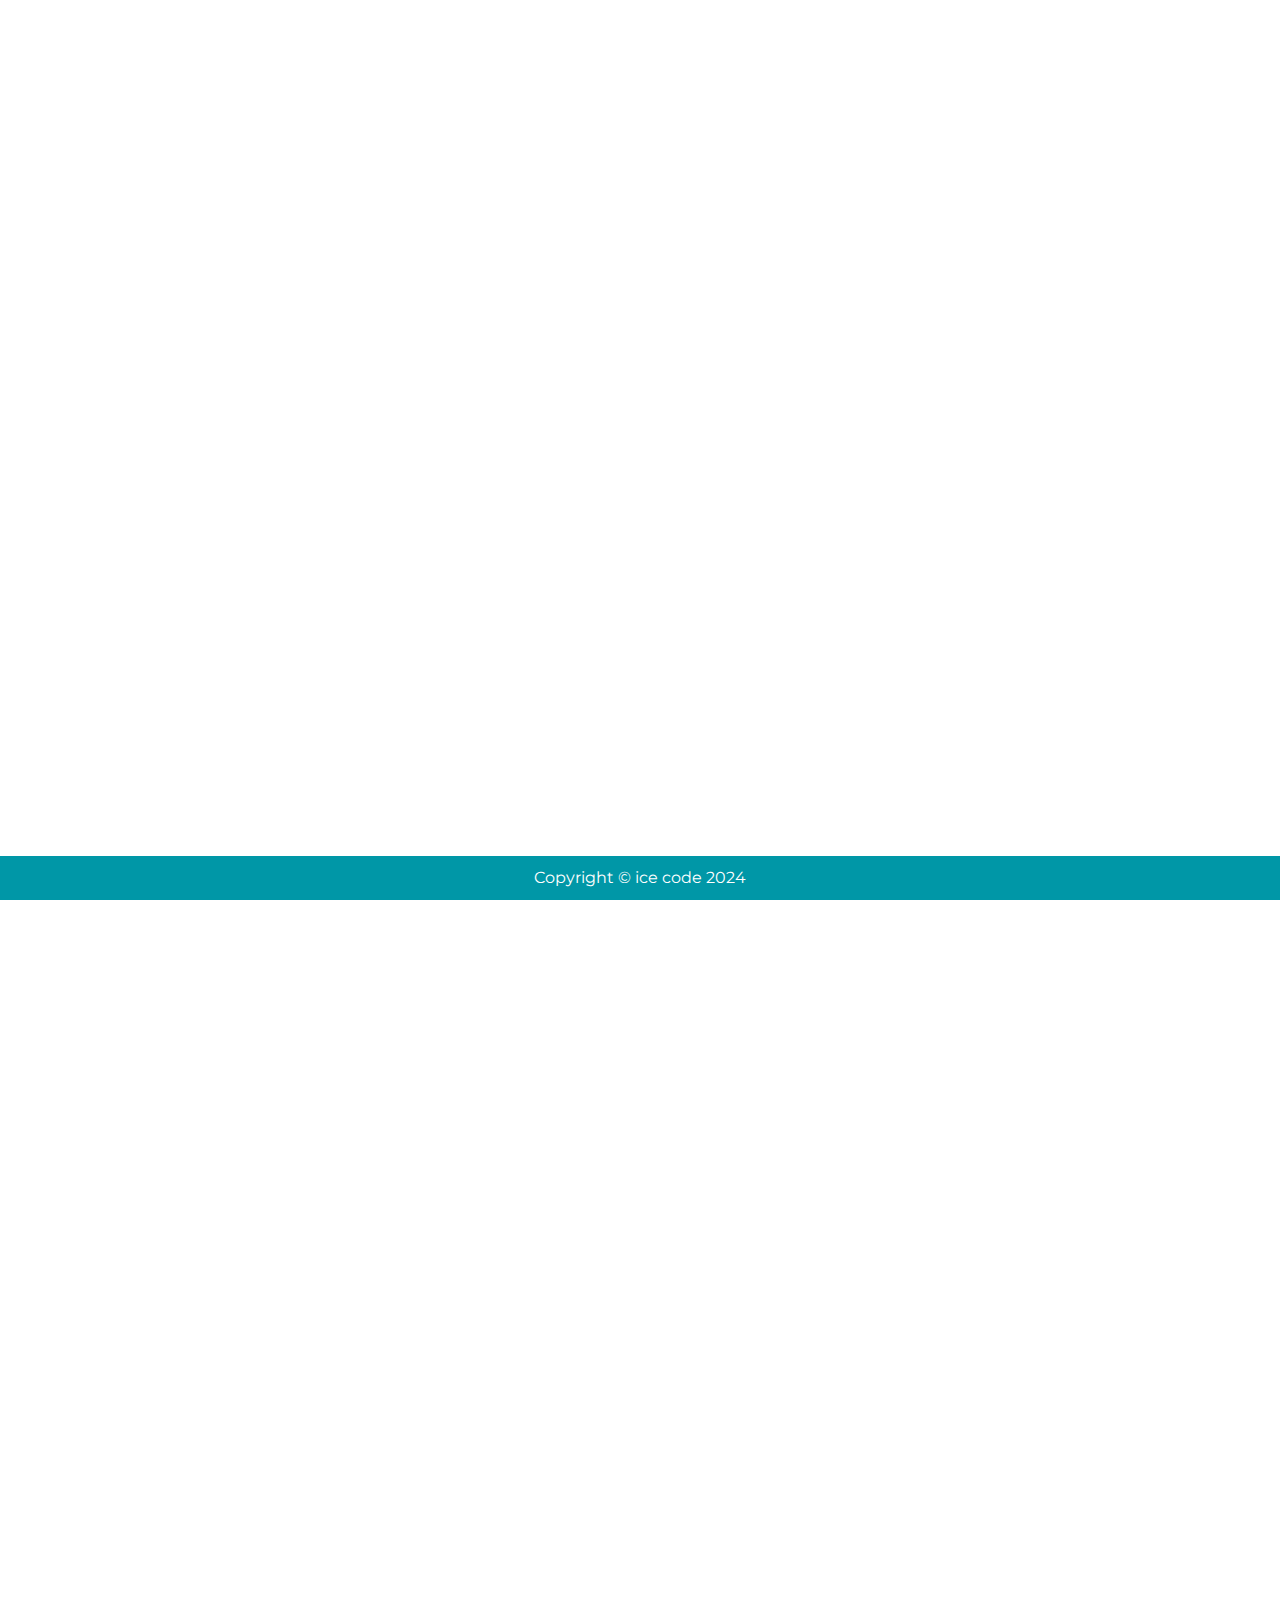
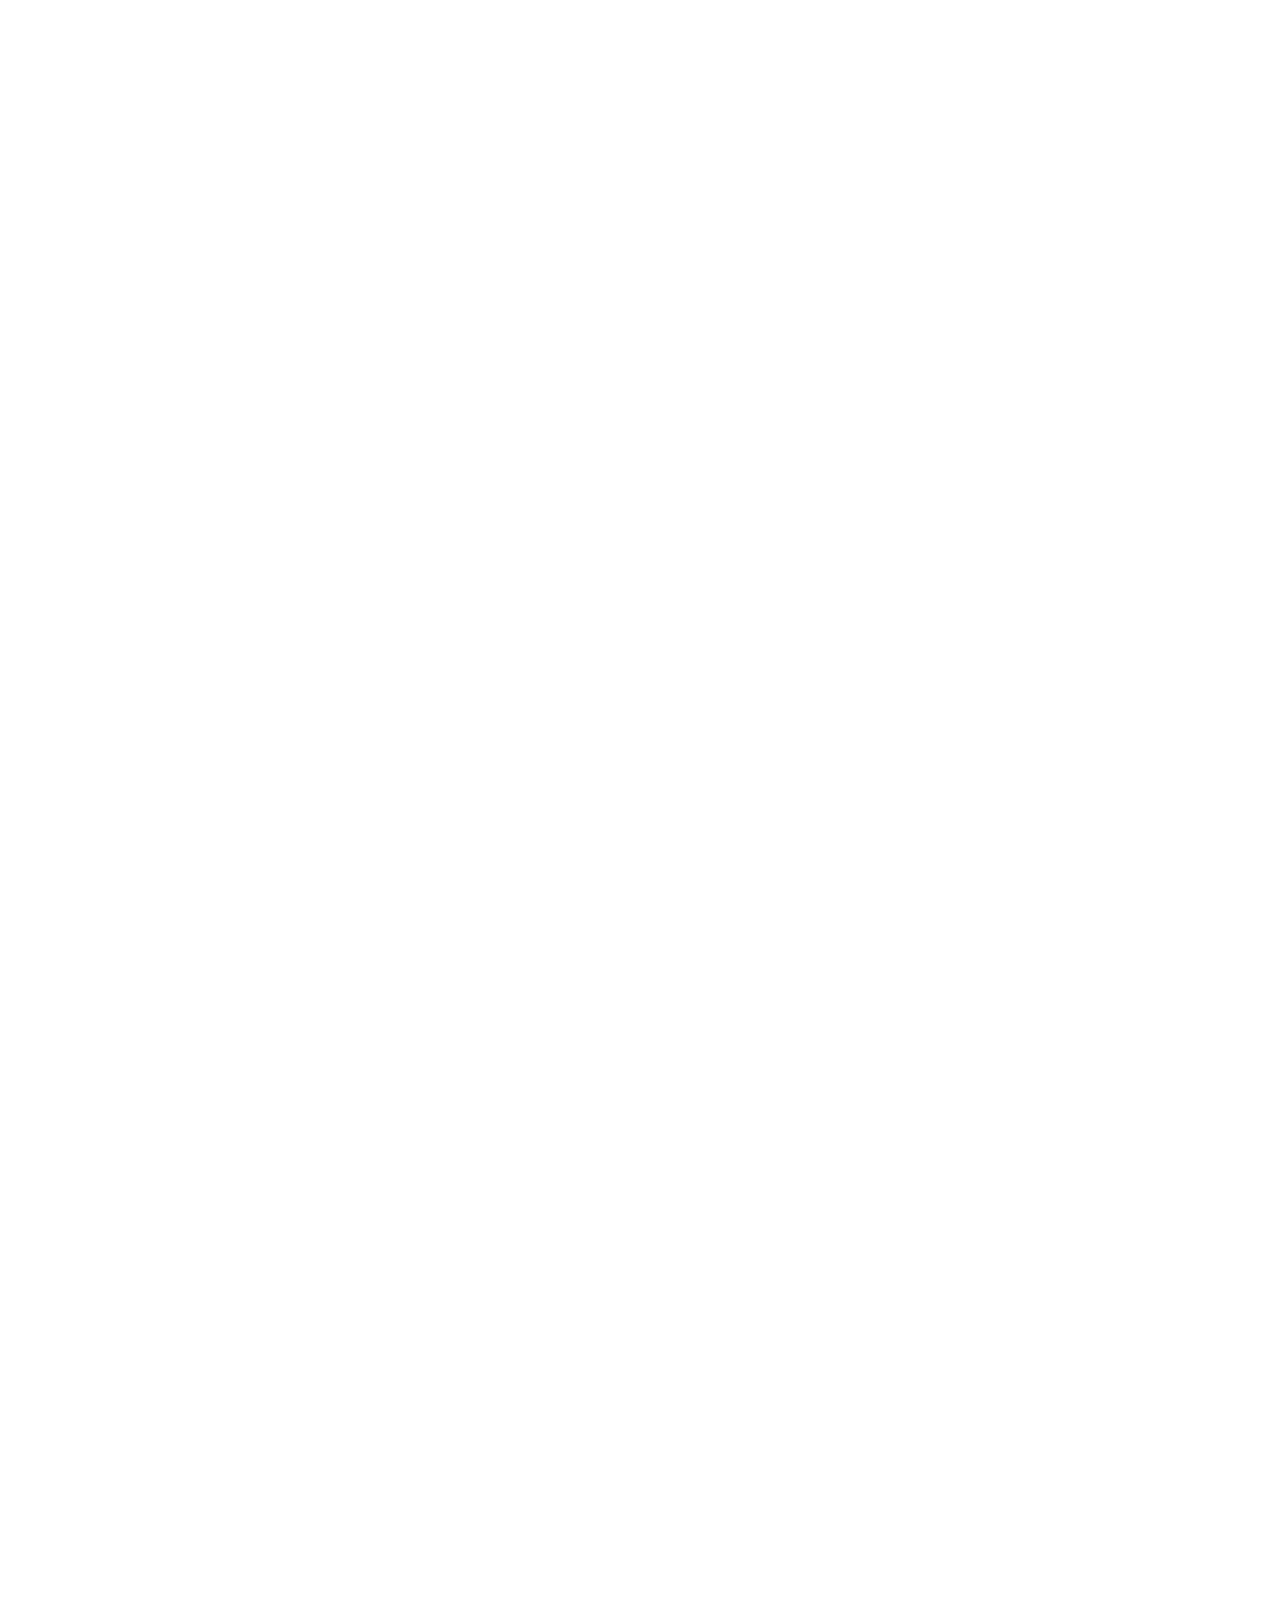
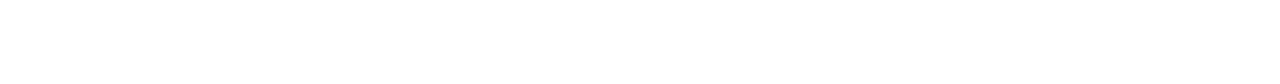
<file: tipe_rumah.html>
<!DOCTYPE html>
<html lang="en">
<head>
    <meta charset="UTF-8">
    <meta name="viewport" content="width=device-width, initial-scale=1.0">
    <title>Ice Residence</title>
    <link rel="stylesheet" href="./css/style.css">
    <link rel="stylesheet" href="https://cdnjs.cloudflare.com/ajax/libs/font-awesome/4.7.0/css/font-awesome.min.css">

    <!-- ==== ANIMATE ON SCROLL CSS CDN  ==== -->
    <link href="https://unpkg.com/aos@2.3.1/dist/aos.css" rel="stylesheet" />

    <!-- ==== ANIMATE ON SCROLL CSS CDN  ==== -->
    <link href="https://unpkg.com/aos@2.3.1/dist/aos.css" rel="stylesheet" />

    <!-- Customized Bootstrap Stylesheet -->
    <link href="https://cdn.jsdelivr.net/npm/bootstrap@5.3.2/dist/css/bootstrap.min.css" rel="stylesheet">
</head>
<body>
    <!-- header -->
    <header class="header">
        <!-- navbar -->
        <nav class="nav">
            <div class="logo">
                <a href="./index.html" style="text-decoration: none;">
                    <h2>Ice <br> <span id="black-title">Residence.</span></h2>
                </a>
            </div>

        <div class="nav_menu" id="nav_menu">
            <button class="close_btn" id="close_btn">
                <i class="fa fa-arrow-right"></i>
            </button>

            <ul class="nav_menu_list">
                <li class="nav_menu_item">
                    <a href="./index.html" class="nav_menu_link">Beranda</a>
                </li>
                <li class="nav_menu_item">
                    <a href="./tipe_rumah.html" class="nav_menu_link menu_active">Tipe Rumah</a>
                </li>
                <li class="nav_menu_item">
                    <a href="./tentang.html" class="nav_menu_link ">Tentang Kami</a>
                </li>
                <li class="nav_menu_item">
                    <a href="./kontak.html" class="nav_menu_link ">Kontak</a>
                </li>
                <li class="nav_menu_item">
                    <a href="./blog.html" class="nav_menu_link ">Blog</a>
                </li>
            </ul>
        </div>

        <button class="toggle_btn" id="toggle_btn">
            <i class="fa fa-bars"></i>
        </button>
        </nav>
    </header>
    <!-- header -->

    <!-- SECTION TITLE -->
    <section class="wrapper-content title_tipe_rumah">
        <div class="container-fluid">
            <div class="row" id="content-title">
                <div class="col-md-12 text-center">
                    <h2>Tipe Rumah</h2>
                </div>
            </div>
        </div>
    </section>
    <!-- SECTION TITLE -->

    <!-- SECTION CONTENT -->
    <div class="container pt-4 pb-4 mt-2 mb-3 tipe_rumah">
        <h1 class="text-center my-5">Hunian Bergaya Modern</h1>
        <br>
        <div class="row tipe_website_view" id="rumahContainer">

        </div>

        <div class="row tipe_mobile_view" id="rumahContainerMobile">

        </div>
    </div>
    <!-- SECTION CONTENT -->


    <!-- FOOTER -->
    <br><br><br>
    <footer class="footer">
        <div>Copyright &copy; ice code 2024</div>
    </footer>

    <!-- ==== ANIMATE ON SCROLL JS CDN -->
    <script src="https://unpkg.com/aos@2.3.1/dist/aos.js"></script>
    <!-- ==== GSAP CDN ==== -->
    <script src="https://cdnjs.cloudflare.com/ajax/libs/gsap/3.8.0/gsap.min.js"></script>

    <!-- SCRIPT JS -->
    <script src="./js/script.js" defer></script>
</body>
</html>
</file>
<file: css/style.css>
/* import montserrat font family */
@import url("https://fonts.googleapis.com/css2?family=Montserrat:ital,wght@0,100..900;1,100..900&display=swap");

*{
    margin: 0;
    padding: 0;
    box-sizing: border-box;
    font-family: "Montserrat", sans-serif;
}

*,
*::before,
*::after{
    box-sizing: border-box;

}

/* CSS VARIABLE */
:root {
    --primary-color: #0097a7ff;
  --link-color: #506690;
  --btn-hover-color: rgb(0, 102, 113);
  --lg-heading: #161c2d;
  --text-content: #869ab8;
  --fixed-header-height: 5.5rem;
  --c-white: #fff;
  --c-black: #000;
  --c-titan-white: #f1eeff;
  --c-cold-purple: #a69fd6;
  --c-indigo: #6558d3;
  --c-governor: #4133B7;
}

body {
    width: 100%;
    height: 100%;
    overflow-x: hidden;
    background-color: var(--c-white);
}

ul li {
    list-style-type: none;
}

a {
    list-style-type: none;
}
button{
    background-color: transparent;
    border: none;
    outline: none;
    cursor: pointer;
}

/* CONTAINER */
.container {
    width: 100%;
}

/* HEADER */
.header {
    height: var(--fixed-header-height);
    padding: 25px 4rem;
    position: fixed;
    z-index: 100;
    width: 100%;
    background: var(--c-white);
    max-width: 100% !important;
}

.shadow-header {
    box-shadow: 0 5px 20px 0 rgba(0,0,0,.1);
    transition: background .3s, border .3s, border-radius .3s, box-shadow .3s;
    border-bottom: 1px solid #eee;
}

/* NAV */
.nav {
    width: 100%;
    height: 100%;
    display: flex;
    align-items: center;
    justify-content: space-between;
}

/* LOGO */
.logo h2 {
    font-size: 27px;
    color: var(--primary-color);
    font-weight: 800;
}

#black-title {
    color: #2a2a2a;
    font-weight: 300;
}

/* NAV MENU */
.nav_menu_list {
    display: flex;
    align-items: center;
}

.nav_menu_list .nav_menu_item {
    margin: 0 2rem;
}

.nav_menu_list .nav_menu_link {
    font-size: 16.5px;
    line-height: 27px;
    color: var(--link-color);
    text-transform: capitalize;
    letter-spacing: 0.5px;
    text-decoration: none;
}

.menu_active {
    color: var(--primary-color) !important;
}

.nav_menu_link:hover {
    color: var(--primary-color);
}

.toggle_btn {
    font-size: 20px;
    font-weight: 600;
    color: var(--lg-heading);
    z-index: 4;
}

.nav_menu,
.close_btn {
    display: none;
}

.show {
    right: 3% !important;
}

/* WRAPPER */

.wrapper-home {
    width: 100%;
    padding-left: 1.7rem;
    padding-right: 1.7rem;
    padding-top: 9rem;
    margin-bottom: 4rem;
}

.wrapper-content {
    width: 100%;
    padding-top: 7.5rem;
    margin-bottom: 4rem;
}

.grid-cols-2 {
    width: 100%;
    height: 100%;
    display: grid;
    grid-template-columns: repeat(2, 1fr);
    gap: 4rem;
}

.grid-item-1 {
    padding-top: 5rem;
    padding-left: 1.5rem;
}

.main-heading {
    font-weight: 300;
    font-size: 40px;
    line-height: 55px;
}

.main-heading span {
    color: var(--primary-color);
}

.info-text {
    margin-top: 1.5rem;
    font-size: 19px;
    line-height: 28px;
    color: #334157;
}

.slogan {
    margin-top: 0.5rem;
    font-style: italic;
    font-size: 12px;
    line-height: 28px;
    color: #334157;
}

.btn_wrapper {
    margin-top: 3.5rem;
    display: flex;
    width: 100%;
}

.btn_home {
    width: 110px;
    height: 50px;
    background-color: var(--primary-color);
    display: block;
    font-size: 16px;
    color: #fff;
    text-transform: capitalize;
    border-radius: 7px;
    letter-spacing: 1px;
    transition: 0.4s;
}
.btn_home:hover {
    transform: translateY(-3px);
    background-color: var(--btn-hover-color);
}

.view_more_btn {
    width: 180px;
    height: 55px;
    display: flex;
    align-items: center;
    justify-content: center;
    font-size: 16px;
    letter-spacing: 0;
    color: #fff;
    font-weight: 500;
    margin-right: 10px;
    box-shadow: 0 0.5rem 1.5rem rgba(22, 28, 45, 0.1);
}

.view_more_btn i {
    margin-left: 0.7rem;
}

.view_more_btn:hover {
    transition: box-shadow 0.25s ease, transform 0.25s ease;
}

.documentation_btn {
    width: 150px;
    height: 55px;
    font-size: 16px !important;
    font-weight: 500 !important;
    letter-spacing: 0;
    background-color: #e1e7fc !important;
    color: #0e2a86 !important;
    box-shadow: 0 0.5rem 1.5rem rgba(22, 28, 45, 0.1);  
}

.documentation_btn:hover {
    background-color: #d7ddf1;
    transition: box-shadow 0.25s ease, transform 0.25s ease;
}

.grid-item-2 {
    padding-top: 2rem;
    width: 100%;
    height: 100%;
}

.team_img_wrapper {
    width: 100%;
    max-width: 100%;
    height: 440px;
}

.team_img_wrapper img {
    width: 100%;
    height: 100%;
    object-fit: contain;
}

#content-title {
    height: 170px;
    background-image: url('../img/img/content-title.png');
    box-shadow: inset 0 0 0 1000px rgba(0, 0, 0, .2);
    justify-content: center;
    align-items: center;
    background-position-y: 43%;
    color: var(--c-white);
}

/* FOOTER */
footer {
    background-color: var(--primary-color);
    padding: 10px 0;
    text-align: center;
    color: white;
    left: 0;
    bottom: 0;
    width: 100%;
    text-align: center;
    position: fixed;
}

/* KONTAK */
.contact-wrap {
    background: #e8edf0;
}

.dbox {
    width: 100%;
    margin-bottom: 25px;
    padding: 0 20px;
}

.dbox p {
    margin-bottom: 0;
}

.dbox p span{
    font-weight: 500;
    color: black;
}

.dbox .icon {
    width: 60px;
    height: 60px;
    border-radius: 50%;
    background: var(--primary-color);
    margin: 0 auto;
    margin-bottom: 20px;
}

.dbox .icon span {
    font-size: 20px;
    color: #fff;
}

.dbox .text {
    width: 100%;
}

@media (min-width: 768px) {
    .dbox {
        margin-bottom: 0;
        padding: 0;
    }
}

/* ===========TIPE RUMAH STYLE========== */
.tipe_rumah {
    padding-left: 5% !important;
    padding-right: 5% !important;
}

.tipe_rumah_item {
    box-shadow: 0 0.5rem 1.5rem rgba(22, 28, 45, 0.1);
    border: 1px solid #eee !important;
}

.tipe_rumah_item i {
    font-size: 25px;
    margin-bottom: 15px;
}

/* ===============DETAIL RUMAH============== */
.detail_tipe_rumah{
    padding-left: 0 !important;
}

/* ======================BLOG================ */
.description-blog {
    font-size: 12px;
    font-weight: 400px !important;
    text-align: justify !important;
}
.btn-readmore {
    background-color: var(--primary-color) !important;
}
.text-latest-post {
    font-size: 17px !important;
    font-weight: 500;
}
.latest-blog-content{
    cursor: pointer;
}
.latest-blog-items{
    font-size: 12px !important;
    color: var(--text-content);
    text-decoration: none;
}
#cardDetailBlog{
    height: 1000px;
}

/* ==========MEDIA QUERY========== */
@media screen and (min-width: 768px) {
    .toggle_btn {
        display: none;
    }

    .nav_menu {
        display: block;
    }

    .tipe_website_view {
        display: flex !important;
    }

    .tipe_mobile_view {
        display: none !important;
    }
    #cardDetailImg{
        max-width: 500px;
        height: auto;
    }
}

@media screen and (max-width: 768px) {
    .logo h2 {
        font-size: 23px;
    }
    .nav_menu {
        position: fixed;
        width: 93%;
        height: 100%;
        display: block;
        top: 2.5%;
        right: -100%;
        background-color: #fff;
        padding: 3rem;
        border-radius: 10px;
        box-shadow: 0 0.5rem 1.5rem rgba(22, 28, 45, 0.1);
        z-index: 50;
        transition: 0.4s;
    }
    .nav_menu_list {
        flex-direction: column;
        align-items: flex-start;
        margin-top: 4rem;
    }
    .nav_menu_list .nav_menu_item {
        margin: 1rem 0;
    }
    .nav_menu_list .nav_menu_link {
        font-size: 18px;
    }
    .close_btn {
        display: block;
        position: absolute;
        right: 10%;
        font-size: 25px;
        color: #50689e;
    }
    .close_btn:hover {
        color: #000;
    }
    .wrapper-home{
        padding: 0 0.7rem;
    }
    .grid-item-1 {
        padding-left: 0rem;
    }
    .main-heading {
        font-size: 35px;
    }
    .view_more_btn {
        width: 140px;
        height: 55px;
        font-size: 13.5px;
        margin-right: 1rem;
    }
    .grid-cols-3 {
        grid-template-columns: repeat(auto-fit, minmax(100%, 1fr));
    }
    .featured_info p {
        line-height: 23px;
        font-size: 14px;
    }
    .tipe_website_view {
        display: none !important;
    }

    .tipe_mobile_view {
        display: flex !important;
    }
    #cardDetailImg{
        max-width: 300px;
        height: auto;
    }
}

@media screen and (max-width: 991px) {
    .wrapper-home {
        padding-top: 3rem;
    }
    .grid-cols-2 {
        grid-template-columns: repeat(auto-fit, minmax(100%, 1fr));
    }
    .grid-item-1 {
        order: 2;
        display: flex;
        flex-direction: column;
        align-items: center;
        justify-content: center;
        padding-top: 0;
    }
    .main-heading {
        font-size: 32px;
        text-align: center;
        line-height: 40px;
    } 
    .info-text {
        font-size: 16px;
        text-align: center;
        padding: 0.7rem;
    }
    .btn_wrapper {
        width: 100%;
        display: flex;
        align-items: center;
        justify-content: center;
    }
    .grid-item-2 {
        order: 1;
        display: flex;
        flex-direction: column;
        align-items: center;
        justify-content: center;
    }
    .team_img_wrapper {
        width: 350px;
        height: 350px;
    }
    .featured_info span {
        font-size: 19px;
    }
    .tipe_website_view {
        display: none !important;
    }
    .tipe_mobile_view {
        display: flex !important;
    }
    #cardDetailImg {
        max-width: 300px;
        height: auto;
    }
}
</file>
